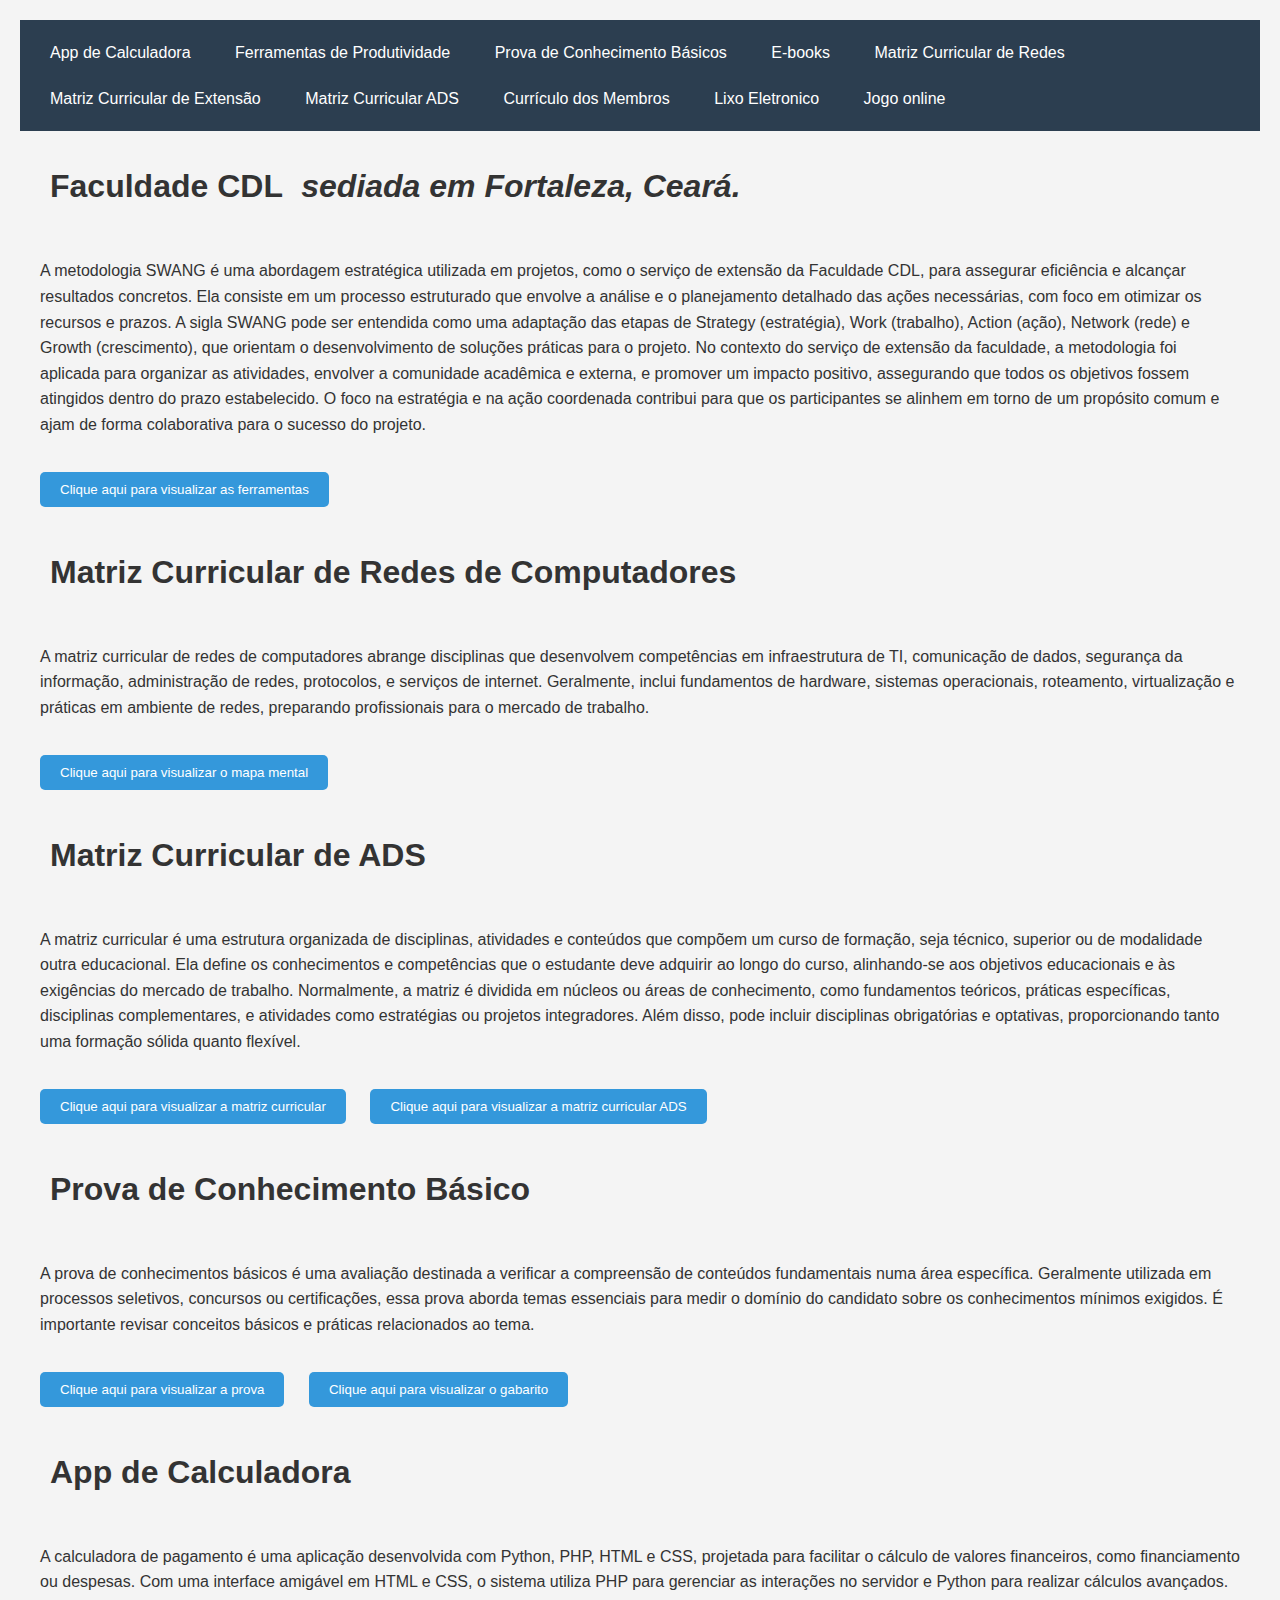
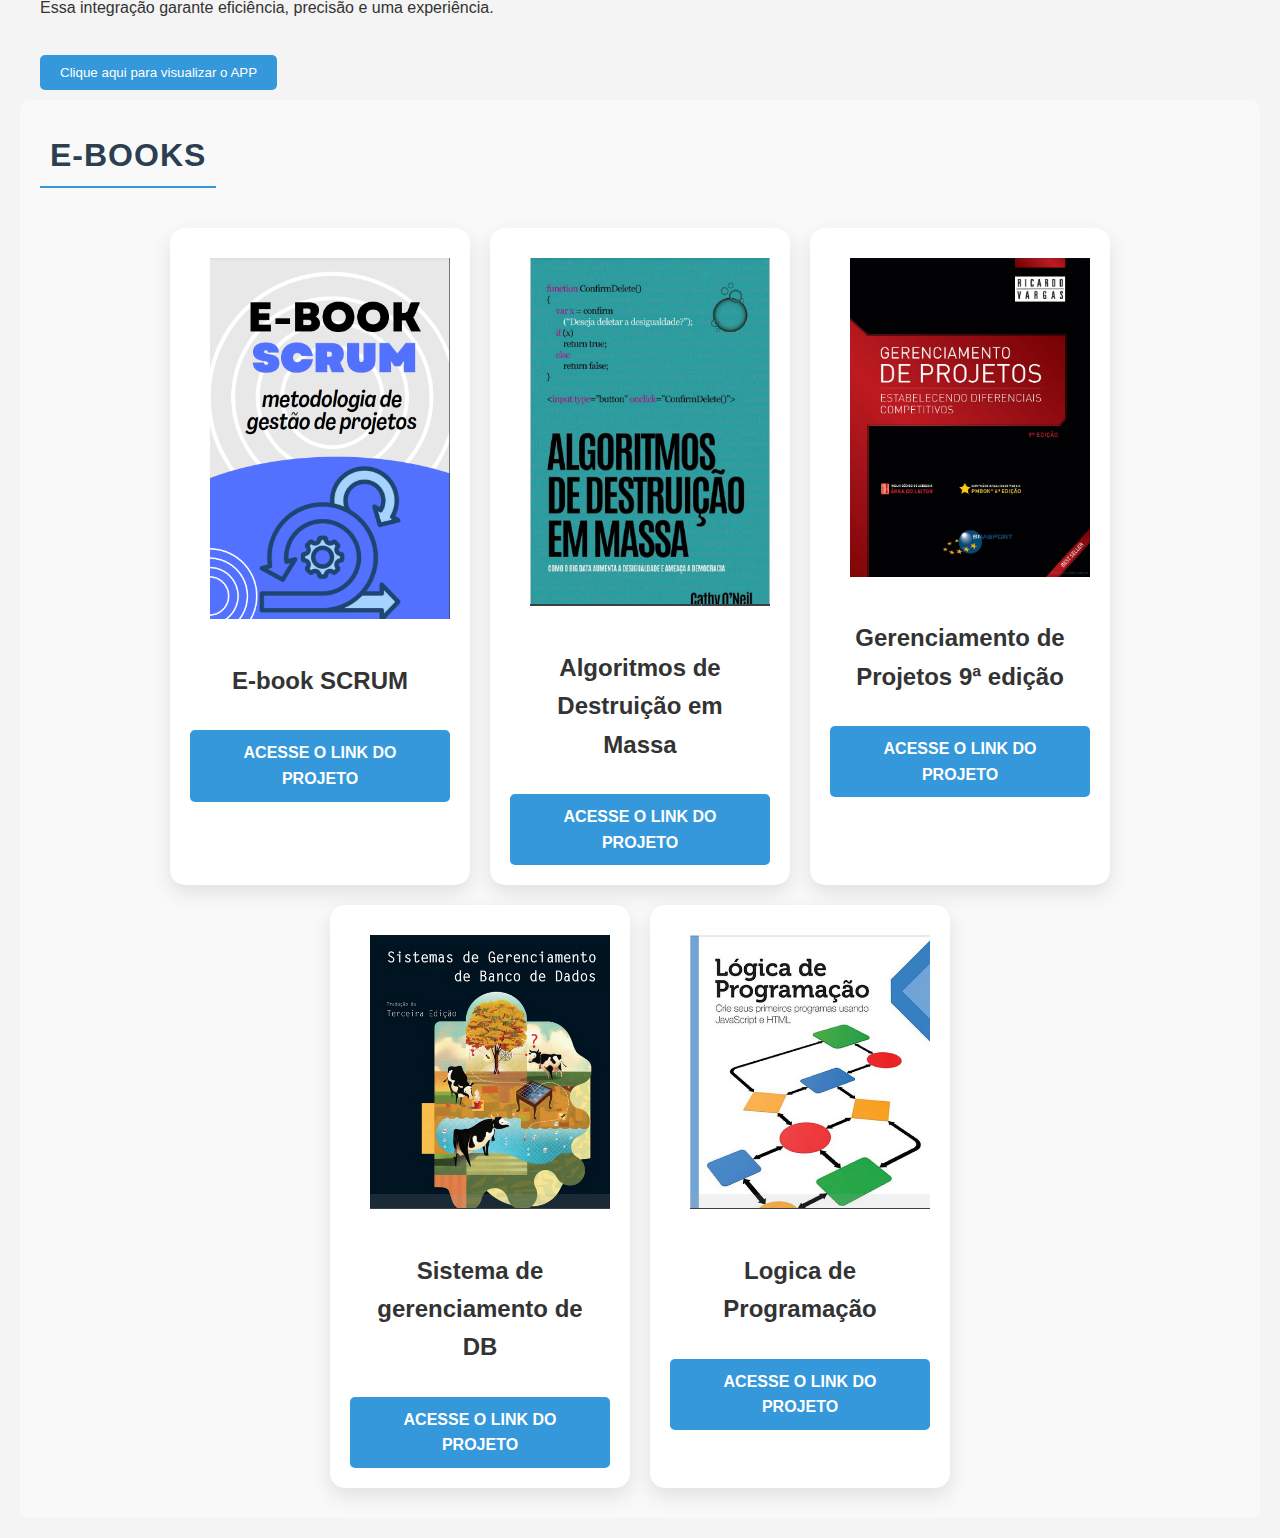
<file: index.html>
<!DOCTYPE html>
<html lang="pt-BR">
  <head>
    <meta charset="UTF-8" />
    <meta name="viewport" content="width=device-width, initial-scale=1.0" />
    <link rel="stylesheet" href="teste.css" />
    <title>Trabalho de Extensão</title>
  </head>
  <body>
    
    <nav>
        <div class="menu-toggle">☰ Menu</div>
      <a href="#app">App de Calculadora</a>
      <a href="#one">Ferramentas de Produtividade</a>
      <a href="#prova">Prova de Conhecimento Básicos</a>
      <a href="#ebook">E-books</a>
      <a href="#mapa1">Matriz Curricular de Redes</a>
      <a href="#mapa2">Matriz Curricular de Extensão</a>
      <a href="#mapa2">Matriz Curricular ADS</a>
      <a href="./inicio/index.html" target="_blank">Currículo dos Membros</a>
      <a href="./lixo eletronico.jpg" target="_blank">Lixo Eletronico</a>
      <a href="https://battle-star-coral.vercel.app/" target="_blank">Jogo online</a>
      
    </nav>
    

    <section id="one">
      <header class="major">
        <h2>Faculdade CDL <em> sediada em Fortaleza, Ceará.</em></h2>
      </header>
      <p>
        A metodologia SWANG é uma abordagem estratégica utilizada em projetos,
        como o serviço de extensão da Faculdade CDL, para assegurar eficiência e
        alcançar resultados concretos. Ela consiste em um processo estruturado
        que envolve a análise e o planejamento detalhado das ações necessárias,
        com foco em otimizar os recursos e prazos. A sigla SWANG pode ser
        entendida como uma adaptação das etapas de Strategy (estratégia), Work
        (trabalho), Action (ação), Network (rede) e Growth (crescimento), que
        orientam o desenvolvimento de soluções práticas para o projeto. No
        contexto do serviço de extensão da faculdade, a metodologia foi aplicada
        para organizar as atividades, envolver a comunidade acadêmica e externa,
        e promover um impacto positivo, assegurando que todos os objetivos
        fossem atingidos dentro do prazo estabelecido. O foco na estratégia e na
        ação coordenada contribui para que os participantes se alinhem em torno
        de um propósito comum e ajam de forma colaborativa para o sucesso do
        projeto.
      </p>
      <a href="./ferramenta.html" target="_blank">
        <button>Clique aqui para visualizar as ferramentas</button>
      </a>
    </section>

    <section id="mapa1">
      <header class="major">
        <h2>Matriz Curricular de Redes de Computadores</h2>
      </header>
      <p>
        A matriz curricular de redes de computadores abrange disciplinas que
        desenvolvem competências em infraestrutura de TI, comunicação de dados,
        segurança da informação, administração de redes, protocolos, e serviços
        de internet. Geralmente, inclui fundamentos de hardware, sistemas
        operacionais, roteamento, virtualização e práticas em ambiente de redes,
        preparando profissionais para o mercado de trabalho.
      </p>
      <a href="https://www.mindmeister.com/app/map/3525371136?t=D3D7W8NreN" target="_blank">
        <button>Clique aqui para visualizar o mapa mental</button>
      </a>
    </section>

    <section id="mapa2">
      <header class="major">
        <h2>Matriz Curricular de ADS</h2>
      </header>
      <p>
        A matriz curricular é uma estrutura organizada de disciplinas,
        atividades e conteúdos que compõem um curso de formação, seja técnico,
        superior ou de modalidade outra educacional. Ela define os conhecimentos
        e competências que o estudante deve adquirir ao longo do curso,
        alinhando-se aos objetivos educacionais e às exigências do mercado de
        trabalho. Normalmente, a matriz é dividida em núcleos ou áreas de
        conhecimento, como fundamentos teóricos, práticas específicas,
        disciplinas complementares, e atividades como estratégias ou projetos
        integradores. Além disso, pode incluir disciplinas obrigatórias e
        optativas, proporcionando tanto uma formação sólida quanto flexível.
      </p>
      <a href="https://www.mindmeister.com/app/map/3525264814?t=0RSyl0DnwT" target="_blank">
        <button>Clique aqui para visualizar a matriz curricular</button>
      </a>

      <a href="https://mm.tt/app/map/3525312643?t=wzw5CDXFSF" target="_blank">
        <button>Clique aqui para visualizar a matriz curricular ADS</button>
      </a>
    </section>

    <section id="prova">
      <header class="major">
        <h2>Prova de Conhecimento Básico</h2>
      </header>
      <p>
        A prova de conhecimentos básicos é uma avaliação destinada a verificar a
        compreensão de conteúdos fundamentais numa área específica. Geralmente
        utilizada em processos seletivos, concursos ou certificações, essa prova
        aborda temas essenciais para medir o domínio do candidato sobre os
        conhecimentos mínimos exigidos. É importante revisar conceitos básicos e
        práticas relacionados ao tema.
      </p>
      <a href="./pv_conhec_basicos_cargo_12.pdf" target="_blank">
        <button>Clique aqui para visualizar a prova</button>
      </a>
      <a href="./gab_preliminar_conhec_basicos_todos_cargos.pdf" target="_blank">
        <button>Clique aqui para visualizar o gabarito</button>
      </a>
    </section>

    <section id="app">
      <header class="major">
        <h2>App de Calculadora</h2>
      </header>
      <p>
        A calculadora de pagamento é uma aplicação desenvolvida com Python, PHP,
        HTML e CSS, projetada para facilitar o cálculo de valores financeiros,
        como financiamento ou despesas. Com uma interface amigável em HTML e
        CSS, o sistema utiliza PHP para gerenciar as interações no servidor e
        Python para realizar cálculos avançados. Essa integração garante
        eficiência, precisão e uma experiência.
      </p>
      <a href="https://calc-five-orpin.vercel.app/" target="_blank">
        <button>Clique aqui para visualizar o APP</button>
      </a>
    </section>
    

    <section id="ebook" class="ebooks">
      <h2 class="section-title">E-books</h2>
      <div class="row">
        <!-- Item 1 -->
        <article class="work-item">
          <a href="./ebookS.png" class="image-thumb">
            <img src="./ebookS.png" alt="Capa do e-book SCRUM" />
          </a>
          <h3>E-book SCRUM</h3>
          <a href="./E-book SCRUM.pdf" class="project-link">Acesse o Link do Projeto</a>
        </article>

        <!-- Item 2 -->
        <article class="work-item">
          <a href="./ebookmassa.png" class="image-thumb">
            <img
              src="./ebookmassa.png"
              alt="Capa do livro Algoritmos de Destruição em Massa"
            />
          </a>
          <h3>Algoritmos de Destruição em Massa</h3>
          <a
            href="https://www.google.com.br/books/edition/Algoritmos_de_Destrui%C3%A7%C3%A3o_em_Massa/nEUvEAAAQBAJ?hl=pt-BR&gbpv=1&dq=algoritmos&pg=PT12&printsec=frontcover"
            class="project-link"
            target="_blank"
            rel="noopener noreferrer"
          >
            Acesse o Link do Projeto
          </a>
        </article>

        <!-- Item 3 -->
        <article class="work-item">
          <a href="./ebookProj.png" class="image-thumb">
            <img
              src="./ebookProj.png"
              alt="Capa do livro Gerenciamento de Projetos 9ª edição"
            />
          </a>
          <h3>Gerenciamento de Projetos 9ª edição</h3>
          <a
            href="https://www.google.com.br/books/edition/Gerenciamento_de_Projetos_9a_edi%C3%A7%C3%A3o/eIF1DwAAQBAJ?hl=pt-BR&gbpv=1&dq=gerenciamento%20de%20projetos%20na%20pratica&pg=PA48&printsec=frontcover"
            class="project-link"
            target="_blank"
            rel="noopener noreferrer"
          >
            Acesse o Link do Projeto
          </a>
        </article>
          <article class="work-item">
            <a href="./Sem título.png" class="image-thumb">
              <img
                src="./Sem título.png"
                alt="Capa do livro"
              />
            </a>
          <h3>Sistema de gerenciamento de DB</h3>
          <a
            href="https://www.google.com.br/books/edition/Sistemas_de_gerenciamento_de_banco_de_da/COUJpkH5v38C?hl=pt-BR&gbpv=1&dq=banco%20de%20dados&pg=PR3&printsec=frontcover"
            class="project-link"
            target="_blank"
            rel="noopener noreferrer"
          >
            Acesse o Link do Projeto
          </a>
        </article>

        <article class="work-item">
          <a href="./log.png" class="image-thumb">
            <img
              src="./log.png"
              alt="Capa do livro"
            />
          </a>
        <h3>Logica de Programação</h3>
        <a
          href="https://www.google.com.br/books/edition/L%C3%B3gica_de_Programa%C3%A7%C3%A3o/hmWCCwAAQBAJ?hl=pt-BR&gbpv=1&dq=logica%20e%20linguagem%20de%20programa%C3%A7%C3%A3o&pg=PP1&printsec=frontcover"
          class="project-link"
          target="_blank"
          rel="noopener noreferrer"
        >
          Acesse o Link do Projeto
        </a>
      </article>
        <button id="scrollTopBtn">&#8679;</button>

      </div>
    </section>
    <button id="scrollTopBtn">&#8679;</button>
    <script>
        // Menu sanduíche
        const menuToggle = document.querySelector('.menu-toggle');
        const nav = document.querySelector('nav');
        
        menuToggle.addEventListener('click', () => {
          nav.classList.toggle('active');
        });
  
        // Botão "Voltar ao Topo"
        const scrollTopBtn = document.getElementById("scrollTopBtn");
  
        window.onscroll = function() {
          if (document.body.scrollTop > 200 || document.documentElement.scrollTop > 200) {
            scrollTopBtn.style.display = "block";
          } else {
            scrollTopBtn.style.display = "none";
          }
        };
  
        scrollTopBtn.addEventListener('click', () => {
          window.scrollTo({ top: 0, behavior: 'smooth' });
        });
      </script>
  </body>
</html>
</file>
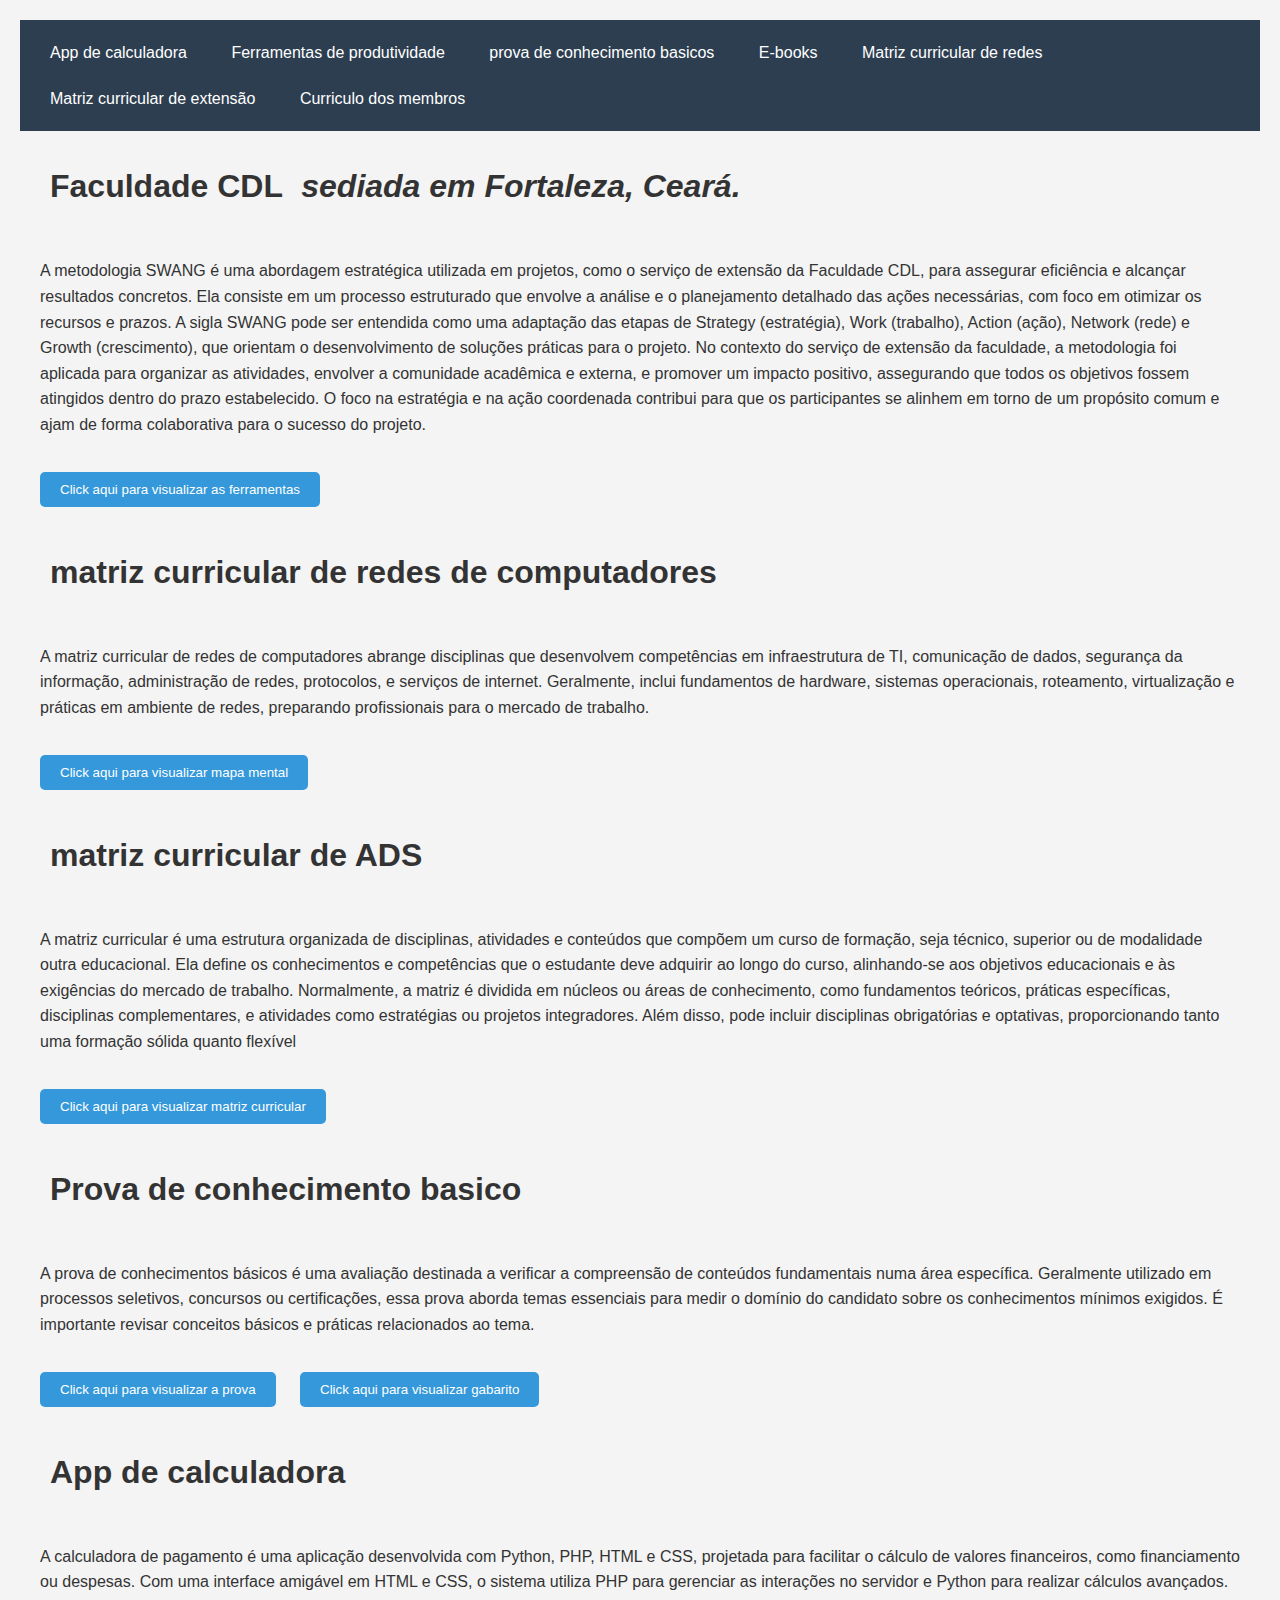
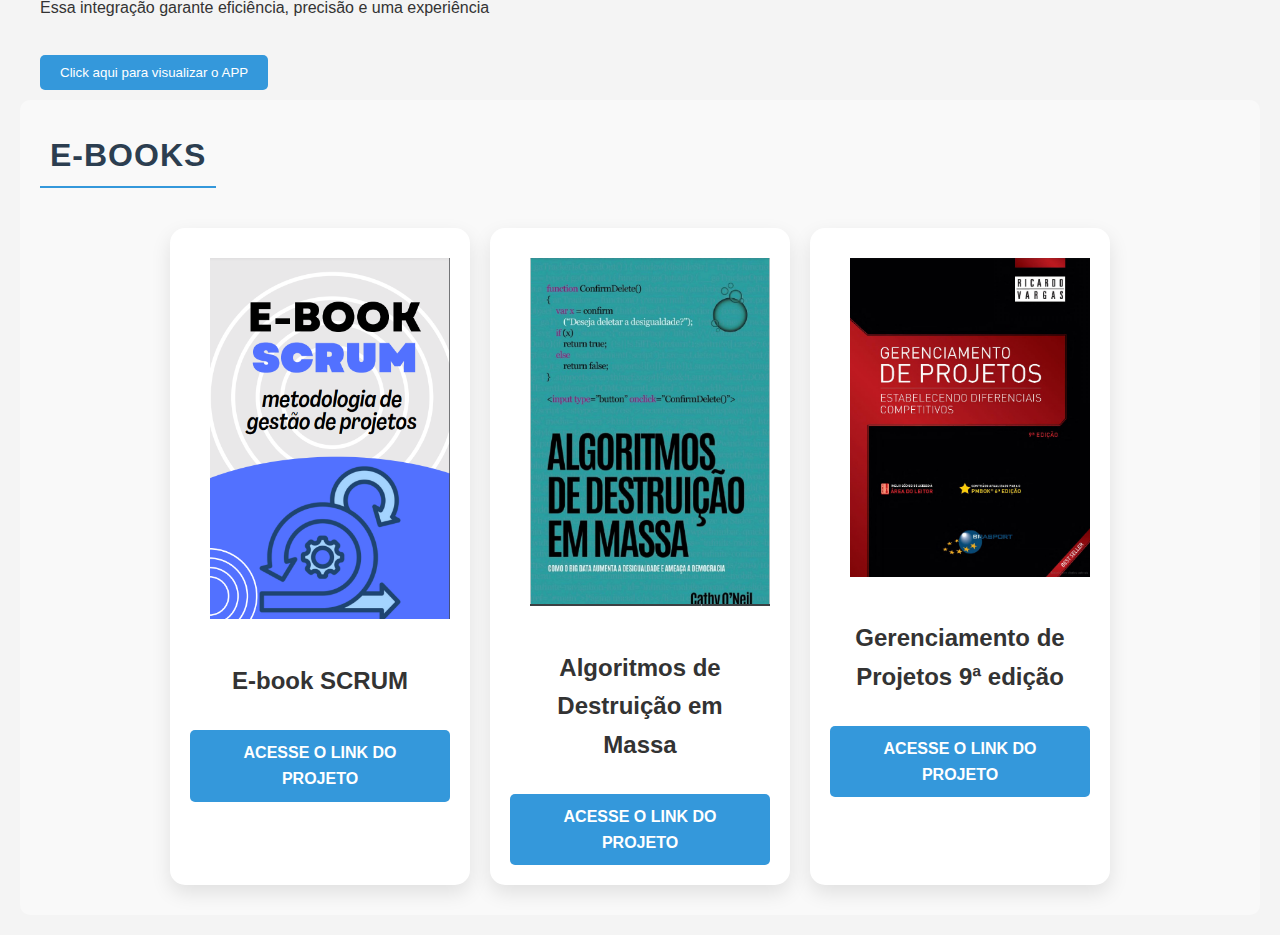
<file: main.html>
<!DOCTYPE html>
<html lang="pt-BR">
  <head>
    <meta charset="UTF-8" />
    <meta name="viewport" content="width=device-width, initial-scale=1.0" />
    <link rel="stylesheet" href="teste.css" />
    <title>Trabaho de Extensão</title>
  </head>
  <body>
    
    <nav>
        <div class="menu-toggle">☰ Menu</div>
      <a href="#app">App de calculadora</a>
      <a href="#one">Ferramentas de produtividade</a>
      <a href="#prova">prova de conhecimento basicos</a>
      <a href="#ebook">E-books</a>
      <a href="#mapa1">Matriz curricular de redes</a>
      <a href="#mapa2">Matriz curricular de extensão</a>
      <a href="./inicio/index.html" target="_blank">Curriculo dos membros</a>
    </nav>
    


    <section id="one">
      <header class="major">
        <h2>Faculdade CDL <em> sediada em Fortaleza, Ceará.</em></h2>
      </header>
      <p>
        A metodologia SWANG é uma abordagem estratégica utilizada em projetos,
        como o serviço de extensão da Faculdade CDL, para assegurar eficiência e
        alcançar resultados concretos. Ela consiste em um processo estruturado
        que envolve a análise e o planejamento detalhado das ações necessárias,
        com foco em otimizar os recursos e prazos. A sigla SWANG pode ser
        entendida como uma adaptação das etapas de Strategy (estratégia), Work
        (trabalho), Action (ação), Network (rede) e Growth (crescimento), que
        orientam o desenvolvimento de soluções práticas para o projeto. No
        contexto do serviço de extensão da faculdade, a metodologia foi aplicada
        para organizar as atividades, envolver a comunidade acadêmica e externa,
        e promover um impacto positivo, assegurando que todos os objetivos
        fossem atingidos dentro do prazo estabelecido. O foco na estratégia e na
        ação coordenada contribui para que os participantes se alinhem em torno
        de um propósito comum e ajam de forma colaborativa para o sucesso do
        projeto.
      </p>
      <a href="./ferramenta.html" target="_blank"
        ><button>Click aqui para visualizar as ferramentas</button></a
      >
    </section>

    <section id="mapa1">
      <header class="major">
        <h2>matriz curricular de redes de computadores</h2>
      </header>
      <p>
        A matriz curricular de redes de computadores abrange disciplinas que
        desenvolvem competências em infraestrutura de TI, comunicação de dados,
        segurança da informação, administração de redes, protocolos, e serviços
        de internet. Geralmente, inclui fundamentos de hardware, sistemas
        operacionais, roteamento, virtualização e práticas em ambiente de redes,
        preparando profissionais para o mercado de trabalho.
      </p>
      <a href="https://www.mindmeister.com/app/map/3525371136?t=D3D7W8NreN" target="_blank"
        ><button>Click aqui para visualizar mapa mental</button></a
      >
    </section>

    <section id="mapa2">
      <header class="major">
        <h2>matriz curricular de ADS</h2>
      </header>
      <p>
        A matriz curricular é uma estrutura organizada de disciplinas,
        atividades e conteúdos que compõem um curso de formação, seja técnico,
        superior ou de modalidade outra educacional. Ela define os conhecimentos
        e competências que o estudante deve adquirir ao longo do curso,
        alinhando-se aos objetivos educacionais e às exigências do mercado de
        trabalho. Normalmente, a matriz é dividida em núcleos ou áreas de
        conhecimento, como fundamentos teóricos, práticas específicas,
        disciplinas complementares, e atividades como estratégias ou projetos
        integradores. Além disso, pode incluir disciplinas obrigatórias e
        optativas, proporcionando tanto uma formação sólida quanto flexível
      </p>
      <a href="https://www.mindmeister.com/app/map/3525264814?t=0RSyl0DnwT" target="_blank"
        ><button>Click aqui para visualizar matriz curricular</button></a
      >
    </section>

    <section id="prova">
      <header class="major">
        <h2>Prova de conhecimento basico</h2>
      </header>
      <p>
        A prova de conhecimentos básicos é uma avaliação destinada a verificar a
        compreensão de conteúdos fundamentais numa área específica. Geralmente
        utilizado em processos seletivos, concursos ou certificações, essa prova
        aborda temas essenciais para medir o domínio do candidato sobre os
        conhecimentos mínimos exigidos. É importante revisar conceitos básicos e
        práticas relacionados ao tema.
      </p>
      <a href="./pv_conhec_basicos_cargo_12.pdf" target="_blank"
        ><button>Click aqui para visualizar a prova</button></a
      >
      <a href="./gab_preliminar_conhec_basicos_todos_cargos.pdf" target="_blank"
        ><button>Click aqui para visualizar gabarito</button></a
      >
    </section>

    <section id="app">
      <header class="major">
        <h2>App de calculadora</h2>
      </header>
      <p>
        A calculadora de pagamento é uma aplicação desenvolvida com Python, PHP,
        HTML e CSS, projetada para facilitar o cálculo de valores financeiros,
        como financiamento ou despesas. Com uma interface amigável em HTML e
        CSS, o sistema utiliza PHP para gerenciar as interações no servidor e
        Python para realizar cálculos avançados. Essa integração garante
        eficiência, precisão e uma experiência
      </p>
      <a href="https://calc-five-orpin.vercel.app/" target="_blank"
        ><button>Click aqui para visualizar o APP</button></a
      >
     
    </section>
    

    <section id="ebook" class="ebooks">
      <h2 class="section-title">E-books</h2>
      <div class="row">
        <!-- Item 1 -->
        <article class="work-item">
          <a href="./ebookS.png" class="image-thumb">
            <img src="./ebookS.png" alt="Capa do e-book SCRUM" />
          </a>
          <h3>E-book SCRUM</h3>
          <a href="./E-book SCRUM.pdf" class="project-link"
            >Acesse o Link do Projeto</a
          >
        </article>

        <!-- Item 2 -->
        <article class="work-item">
          <a href="./ebookmassa.png" class="image-thumb">
            <img
              src="./ebookmassa.png"
              alt="Capa do livro Algoritmos de Destruição em Massa"
            />
          </a>
          <h3>Algoritmos de Destruição em Massa</h3>
          <a
            href="https://www.google.com.br/books/edition/Algoritmos_de_Destrui%C3%A7%C3%A3o_em_Massa/nEUvEAAAQBAJ?hl=pt-BR&gbpv=1&dq=algoritmos&pg=PT12&printsec=frontcover"
            class="project-link"
            target="_blank"
            rel="noopener noreferrer"
          >
            Acesse o Link do Projeto
          </a>
        </article>

        <!-- Item 3 -->
        <article class="work-item">
          <a href="./ebookProj.png" class="image-thumb">
            <img
              src="./ebookProj.png"
              alt="Capa do livro Gerenciamento de Projetos 9ª edição"
            />
          </a>
          <h3>Gerenciamento de Projetos 9ª edição</h3>
          <a
            href="https://www.google.com.br/books/edition/Gerenciamento_de_Projetos_9a_edi%C3%A7%C3%A3o/eIF1DwAAQBAJ?hl=pt-BR&gbpv=1&dq=gerenciamento%20de%20projetos%20na%20pratica&pg=PA48&printsec=frontcover"
            class="project-link"
            target="_blank"
            rel="noopener noreferrer"
          >
            Acesse o Link do Projeto
          </a>
        </article>
        <button id="scrollTopBtn">&#8679;</button>

      </div>
    </section>
    <button id="scrollTopBtn">&#8679;</button>
    <script>
        // Menu sanduíche
        const menuToggle = document.querySelector('.menu-toggle');
        const nav = document.querySelector('nav');
        
        menuToggle.addEventListener('click', () => {
          nav.classList.toggle('active');
        });
  
        // Botão "Voltar ao Topo"
        const scrollTopBtn = document.getElementById("scrollTopBtn");
  
        window.onscroll = function() {
          if (document.body.scrollTop > 200 || document.documentElement.scrollTop > 200) {
            scrollTopBtn.style.display = "block";
          } else {
            scrollTopBtn.style.display = "none";
          }
        };
  
        scrollTopBtn.addEventListener('click', () => {
          window.scrollTo({
            top: 0,
            behavior: 'smooth'
          });
        });
      </script>
      
  </body>
</html>
</file>
<file: teste.css>
/* Global Styles */
* {
    margin: 0;
    padding: 10px;
    box-sizing: border-box;
    font-family: 'Arial', sans-serif;
    scroll-behavior: smooth; /* Scroll suave */
  }
  
  body {
    background-color: #f4f4f4;
    color: #333;
    line-height: 1.6;
  }
  
  h2 {
    font-size: 2rem;
    margin-bottom: 1rem;
  }
  
  p {
    margin-bottom: 1.5rem;
  }
  
  a {
    color: #3498db;
    text-decoration: none;
  }
  
  button {
    padding: 10px 20px;
    background-color: #3498db;
    color: #fff;
    border: none;
    cursor: pointer;
    border-radius: 5px;
    transition: background-color 0.3s ease;
  }
  
  button:hover {
    background-color: #2980b9;
  }
  
  /* Navigation */
  nav {
    background-color: #2c3e50;
    padding: 10px;
  }
  
  nav a {
    color: white;
    padding: 10px 20px;
    display: inline-block;
    transition: background-color 0.3s ease;
  }
  
  nav a:hover {
    background-color: #34495e;
  }
  
  /* Menu sanduíche */
  .menu-toggle {
    display: none;
  }
  
  @media (max-width: 768px) {
    nav {
      position: relative;
    }
  
    nav a {
      display: none;
    }
  
    nav .menu-toggle {
      display: block;
      background-color: #3498db;
      color: white;
      padding: 10px;
      cursor: pointer;
      text-align: center;
    }
  
    nav.active a {
      display: block;
      padding: 15px;
      background-color: #2c3e50;
      border-bottom: 1px solid #34495e;
    }
  
    nav a:hover {
      background-color: #34495e;
    }
  }
  
  /* Scroll to Top Button */
  #scrollTopBtn {
    display: none;
    position: fixed;
    bottom: 30px;
    right: 30px;
    z-index: 100;
    background-color: #3498db;
    color: #fff;
    padding: 15px;
    border-radius: 50%;
    border: none;
    font-size: 18px;
    cursor: pointer;
    transition: background-color 0.3s ease;
  }
  
  #scrollTopBtn:hover {
    background-color: #2980b9;
  }

  /* E-books Section */
.ebooks {
    padding: 20px;
    background-color: #f9f9f9;
    border-radius: 10px;
  }
  
  .section-title {
    text-align: center;
    font-size: 2rem;
    margin-bottom: 30px;
    color: #2c3e50;
    text-transform: uppercase;
    letter-spacing: 1px;
    border-bottom: 2px solid #3498db;
    display: inline-block;
    padding-bottom: 5px;
  }
  
  .row {
    display: flex;
    flex-wrap: wrap;
    gap: 20px;
    justify-content: center;
  }
  
  .work-item {
    background-color: #fff;
    border-radius: 15px;
    box-shadow: 0 8px 20px rgba(0, 0, 0, 0.1);
    padding: 20px;
    text-align: center;
    transition: transform 0.3s ease, box-shadow 0.3s ease;
    flex-basis: calc(33.333% - 20px);
    max-width: 300px;
  }
  
  .work-item:hover {
    transform: translateY(-10px);
    box-shadow: 0 16px 30px rgba(0, 0, 0, 0.2);
  }
  
  .work-item img {
    max-width: 100%;
    height: auto;
    border-radius: 10px;
    margin-bottom: 15px;
    transition: opacity 0.3s ease;
  }
  
  .work-item:hover img {
    opacity: 0.8;
  }
  
  .work-item h3 {
    font-size: 1.5rem;
    color: #333;
    margin-bottom: 10px;
    font-weight: 600;
  }
  
  .project-link {
    display: inline-block;
    margin-top: 10px;
    padding: 10px 15px;
    background-color: #3498db;
    color: #fff;
    border-radius: 5px;
    text-transform: uppercase;
    font-weight: bold;
    transition: background-color 0.3s ease;
    text-decoration: none;
  }
  
  .project-link:hover {
    background-color: #2980b9;
  }
  
  /* Responsive Design for E-books */
  @media (max-width: 1024px) {
    .work-item {
      flex-basis: calc(50% - 20px);
    }
  }
  
  @media (max-width: 768px) {
    .work-item {
      flex-basis: 100%;
    }
  }
</file>
